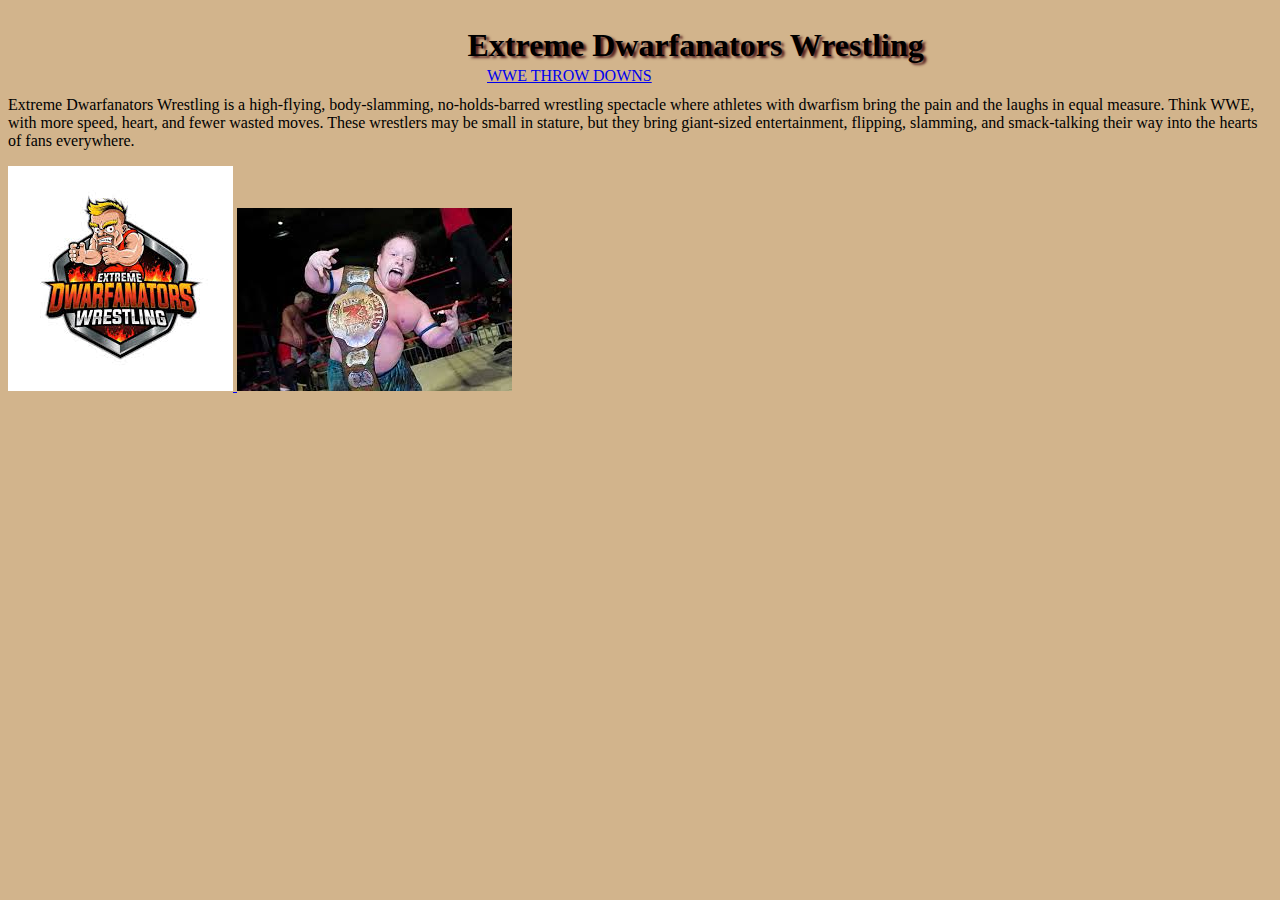
<file: docs/index.html>
<!DOCTYPE html>
<html>
    <head>
        <link rel="stylesheet" href="CSS-Exercise-1.css">

        <title><title><!--title of your page here--></title>
        <meta charset="UTF-8" />
        <meta name="viewport" content="width=device-width, initial-scale=1.0" /> <!--Add your <link> element to associate your CSS file here once you have created it.--> 
    </head>
    <body>
        <div class="heading">
        <h1>Extreme Dwarfanators Wrestling</h1>
        </div>
        <br>
        <div class="linkPgs">
            <table>
                <tbody>
                    <tr>
                        <td style="text-align: center"><a href="dwarfism-Page-2.html">WWE THROW DOWNS</a></td>
                    </tr>
                </tbody>
            </table>
        </div>
        <br>
        <br>
        <br>
        <p> 
            Extreme Dwarfanators Wrestling is a high-flying, body-slamming, no-holds-barred wrestling spectacle where athletes with dwarfism bring the pain and the laughs in equal measure. Think WWE, with more speed, heart, and fewer wasted moves. These wrestlers may be small in stature, but they bring giant-sized entertainment, flipping, slamming, and smack-talking their way into the hearts of fans everywhere. 
        </p>
        <a href="https://dwarfanators.com/">
        <img src="images-dh/dwarfwr.jpg" alt="Extreme Dwarfanator Wrestling"/>
        </a>
        <img src="images-dh/grrr.jpg" alt="beefy guy"/>
    </body>
</html>
</file>
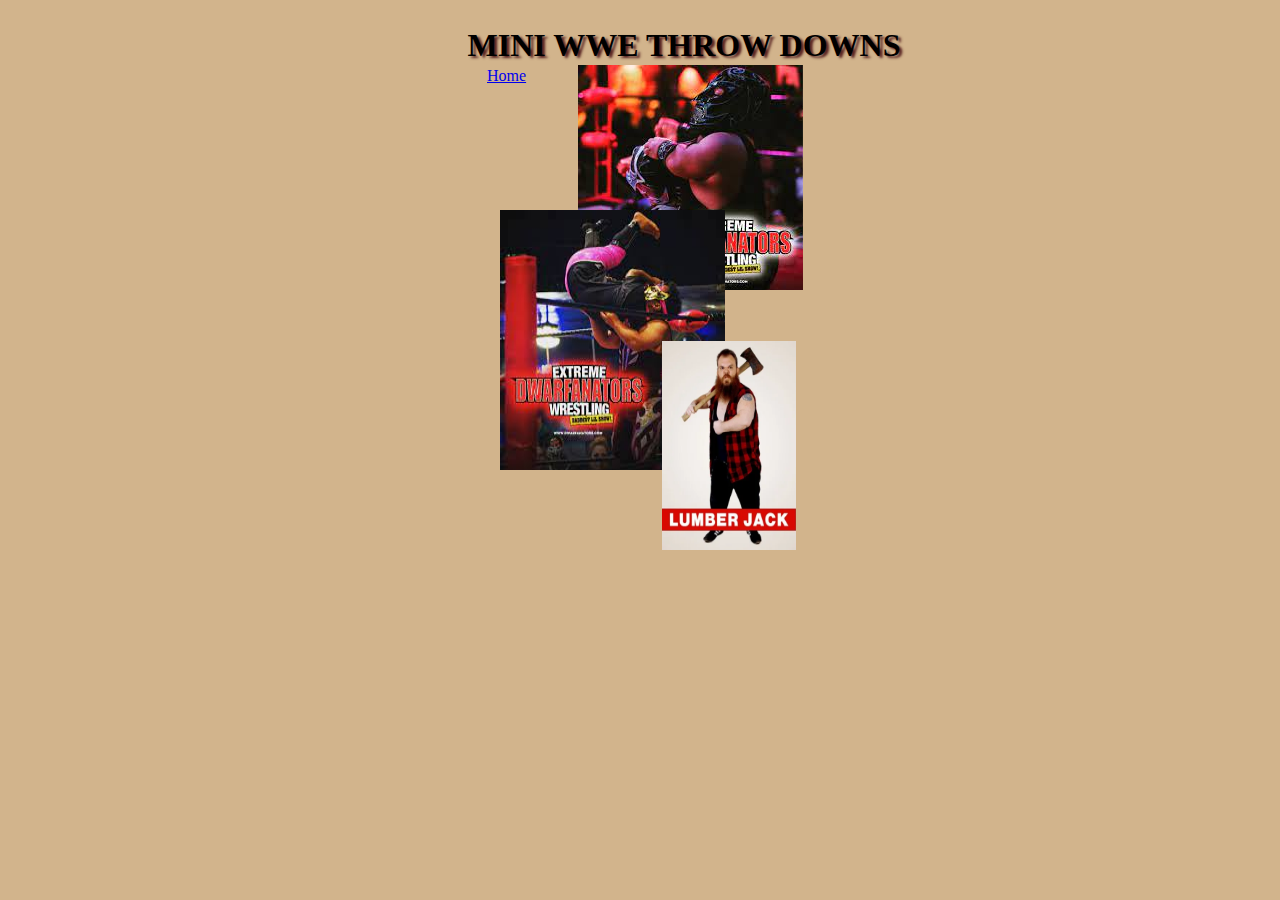
<file: docs/dwarfism-Page-2.html>
<!DOCTYPE html>
<html>
    <head>
        <title>Dwarfism page 2</title>
        <link type="text/css" href="CSS-Exercise-1.css" rel="stylesheet" />
    </head>
    <body>
        <div class="heading">
            <h1>MINI WWE THROW DOWNS</h1>
        </div>
        <div class="pg2Img2"><img src="images-dh/throwdown2.jpg" width="225" height="260" alt=""/></div>
        <div class="pgImg3"><img src="images-dh/LumberJack.png" width="134" height="209" alt=""/></div>

        <div class="pg2Img1"><img src="images-dh/throwdown3.jpg" width="225" height="225" alt=""/></div>
        
        <div class="linkPgs">
            <table>
                <tbody>
                    <tr>
                        <td style="text-align: center"><a href="index.html">Home</a></td>
                    </tr>
                </tbody>
            </table>
        </div>
        <div class="movie">
            <iframe width="340" height="260" src="https://www.youtube.com/embed/W8PzndoLWZ8" title="Dwarfanators Wrestling - the baddest lil show on earth!" frameborder="0" allow="accelerometer; autoplay; clipboard-write; encrypted-media; gyroscope; picture-in-picture; web-share" referrerpolicy="strict-origin-when-cross-origin" allowfullscreen></iframe>
        </div>
    </body>
</html>
</file>
<file: docs/CSS-Exercise-1.css>
body {
    background-color: tan;
    font-size: 16px;
}
.heading {
    position: absolute;
    text-shadow: 3px 2px 2.5px #552020;
    left: 467.5px;
    top: 6px;
}
.pg2Img1 {
    position: absolute;
    z-index: 1;
    left: 578px;
    top: 65px;
}
.pg2Img2 {
    position: absolute;
    left: 500px;
    top: 210px;
    z-index: 2;
}
.pgImg3 {
    position: absolute;
    z-index: 3;
    left: 662px;
    top: 341px;
}
.linkPgs {
    position: absolute;
    left: 484px;
    top: 64px;
}
.movie {
    position: absolute;
}
</file>
